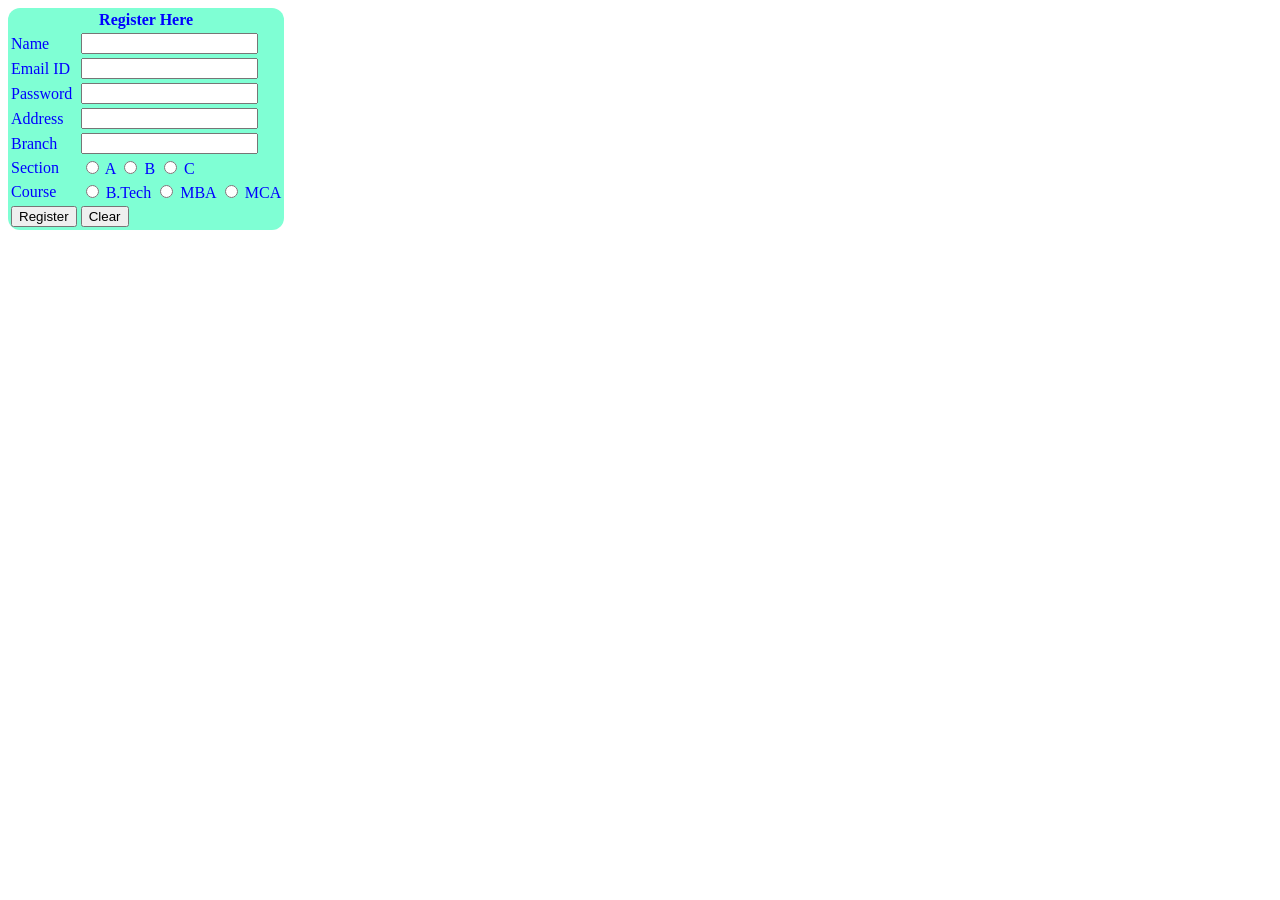
<file: Day2/index.html>
<!DOCTYPE html>
<html lang="en">
<head>
    <meta charset="UTF-8">
    <meta name="viewport" content="width=device-width, initial-scale=1.0">
    <link rel="stylesheet" href="style.css">
    <title>Form In Table</title>
</head>
<body>
    <form action="" method="post">
        <table>
            <tr><th style="text-align: center;" colspan="2">Register Here</th></tr>
            <tr>
                <td>Name</td>
                <td><input type="text"></td>
            </tr>
            <tr>
                <td>Email ID</td>
                <td><input type="email"></td>
            </tr>
            <tr>
                <td>Password</td>
                <td><input type="password"></td>
            </tr>
            <tr>
                <td>Address</td>
                <td><input type="text"></td>
            </tr>
            <tr>
                <td>Branch</td>
                <td><input type="text"></td>
            </tr>
            <tr>
                <td>Section</td>
                <td>
                    <input type="radio" name="section" value="a" id="a">
                    <label for="a">A</label>
                    <input type="radio" name="section" value="b" id="b">
                    <label for="a">B</label>
                    <input type="radio" name="section" value="c" id="c">
                    <label for="a">C</label>
                </td>
            </tr>
            <tr>
                <td>Course</td>
                <td>
                    <input type="radio" name="course" value="btech" id="btech">
                    <label for="btech">B.Tech</label>
                    <input type="radio" name="course" value="mba" id="mba">
                    <label for="mba">MBA</label>
                    <input type="radio" name="course" value="mca" id="mca">
                    <label for="mba">MCA</label>
                </td>
            </tr>
            <tr>
                <td>
                    <input type="submit" value="Register">
                </td>
                <td>
                    <input type="reset" value="Clear">
                </td>
            </tr>

        </table>
    </form>
</body>
</html>
</file>
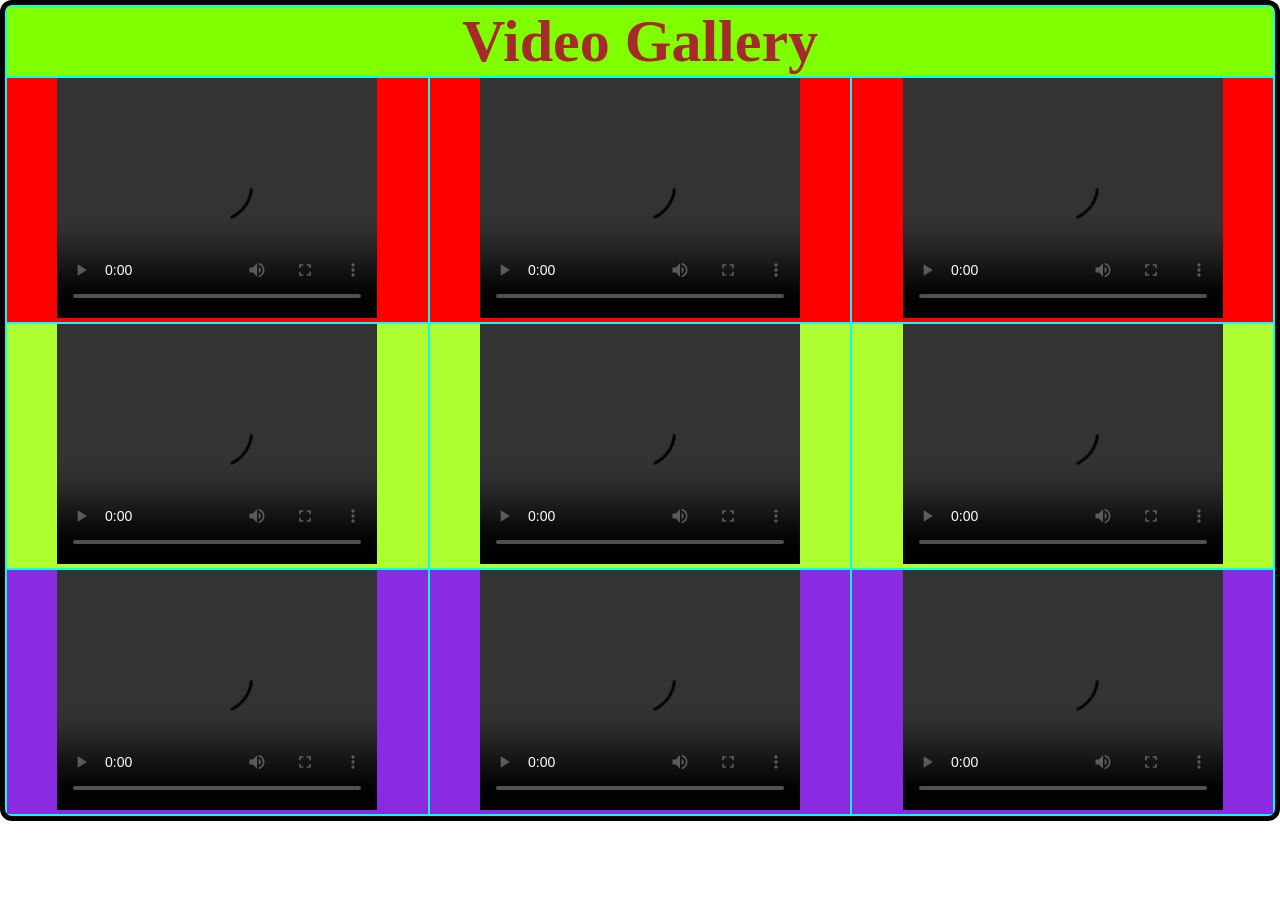
<file: Day3/index.html>
<!DOCTYPE html>
<html lang="en">
<head>
    <meta charset="UTF-8">
    <meta name="viewport" content="width=device-width, initial-scale=1.0">
    <title>Document</title>
    <link rel="stylesheet" href="style.css">
</head>
<body>
    <table style="border: 5px solid black; ">
        <tr id="heading"><th colspan="3">Video Gallery</th></tr>
        <tr id="row1">
            <td>
                <video width="320" height="240" controls>
                    <source src="movie.mp4" type="video/mp4">                               
                </video>
            </td>
            <td>
                <video width="320" height="240" controls>
                    <source src="movie.mp4" type="video/mp4">                               
                </video>
            </td>
            <td>
                <video width="320" height="240" controls>
                    <source src="movie.mp4" type="video/mp4">                               
                </video>
            </td>
        </tr>
        <tr id="row2">
            <td>
                <video width="320" height="240" controls>
                    <source src="movie.mp4" type="video/mp4">                               
                </video>
            </td>
            <td>
                <video width="320" height="240" controls>
                    <source src="movie.mp4" type="video/mp4">                               
                </video>
            </td>
            <td>
                <video width="320" height="240" controls>
                    <source src="movie.mp4" type="video/mp4">                               
                </video>
            </td>
        </tr>
        <tr id="row3">
            <td>
                <video width="320" height="240" controls>
                    <source src="movie.mp4" type="video/mp4">                               
                </video>
            </td>
            <td>
                <video width="320" height="240" controls>
                    <source src="movie.mp4" type="video/mp4">                               
                </video>
            </td>
            <td>
                <video width="320" height="240" controls>
                    <source src="movie.mp4" type="video/mp4">                               
                </video>
            </td>
        </tr>
    </table>
</body>
</html>
</file>
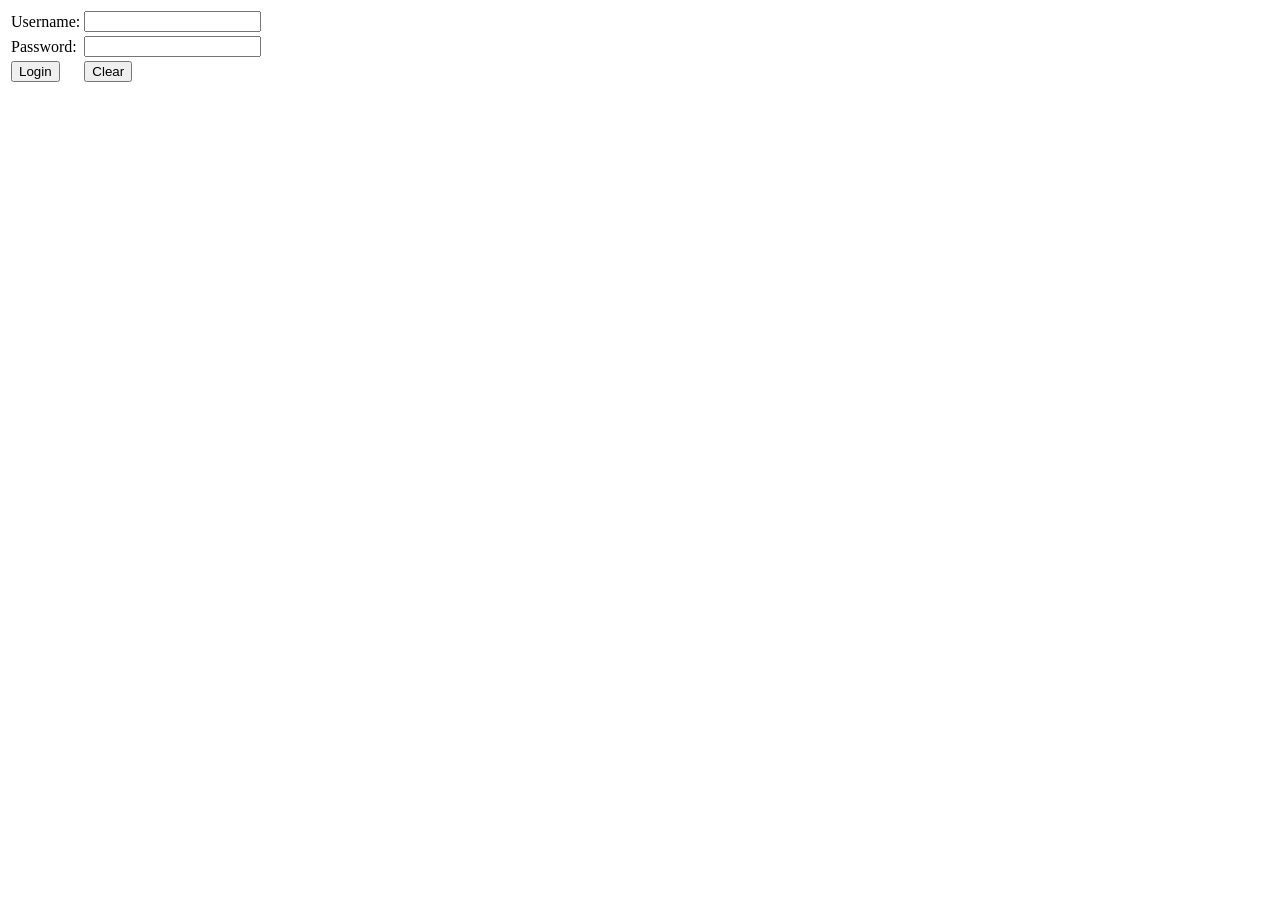
<file: Day5/index.html>
<!DOCTYPE html>
<html lang="en">
<head>
    <meta charset="UTF-8">
    <meta name="viewport" content="width=device-width, initial-scale=1.0">
    <title>Document</title>
    <script src="script.js"></script>
</head>
<body>
    <table>
        <form action="">
            <tr>
                <td>Username:</td>
                <td><input type="text" id="login"></td>
            </tr>
            <tr>
                <td>Password:</td>
                <td><input type="password" id="pswrd"></td>
            </tr>
            <tr>
                <td><button onclick="return validate()">Login</button></td>
                <td><button onclick="clearData()">Clear</button></td>
            </tr>
            <tr>
                <td colspan="2">
                    <p id="result"></p>
                </td>
            </tr>
        </form>
    </table>
    
</body>
</html>
</file>
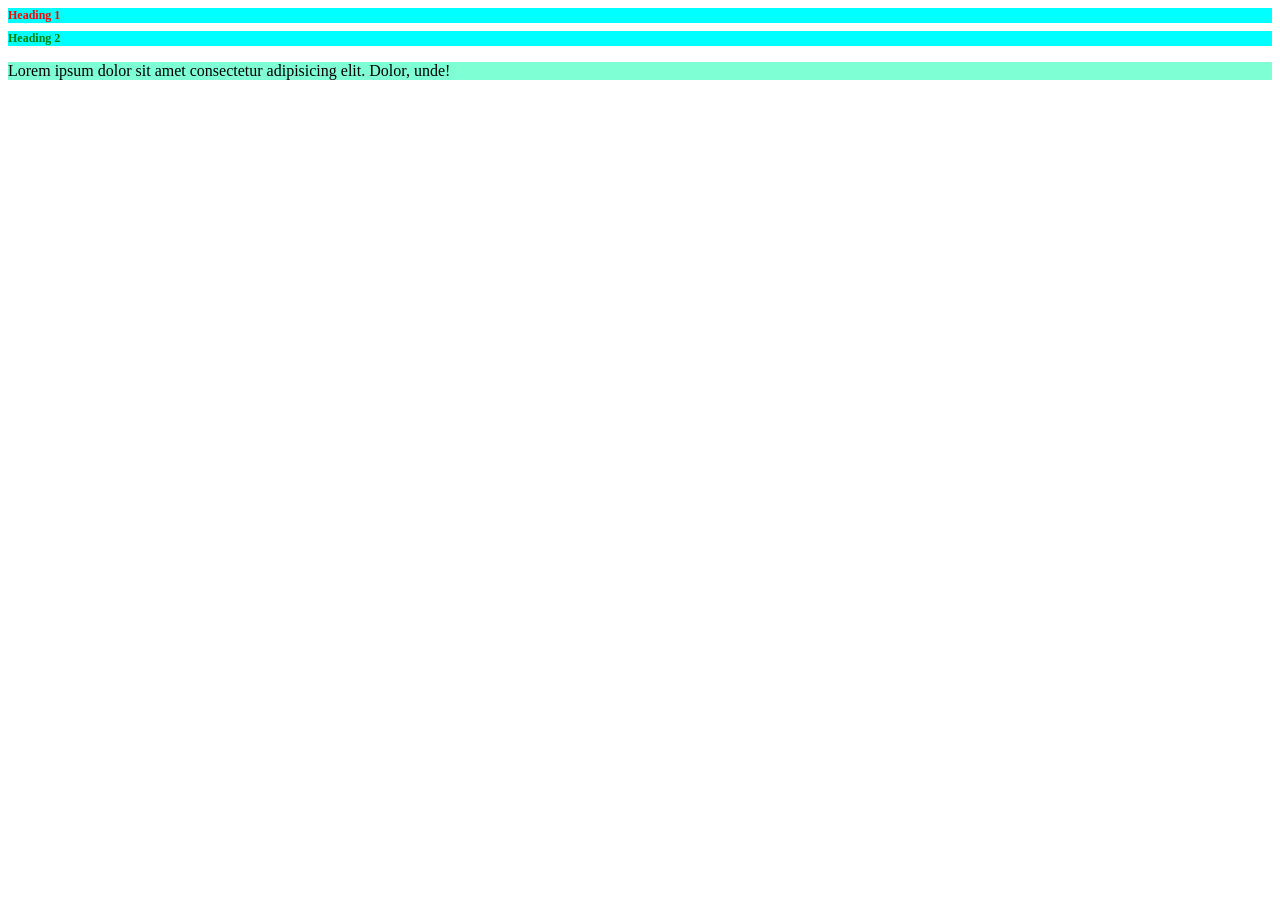
<file: Day3/Navbar.html>
<!DOCTYPE html>
<html lang="en">
<head>
    <meta charset="UTF-8">
    <meta name="viewport" content="width=device-width, initial-scale=1.0">
    <link rel="stylesheet" href="Navbar.css">
    <title>Document</title>
</head>
<body>
    <h1 id="heading1" class="heading">Heading 1</h1>    
    <h1 id="heading2" class="heading">Heading 2</h1>
    <div>
        <p>Lorem ipsum dolor sit amet consectetur adipisicing elit. Dolor, unde!</p>
    </div>
</body>
</html>
</file>
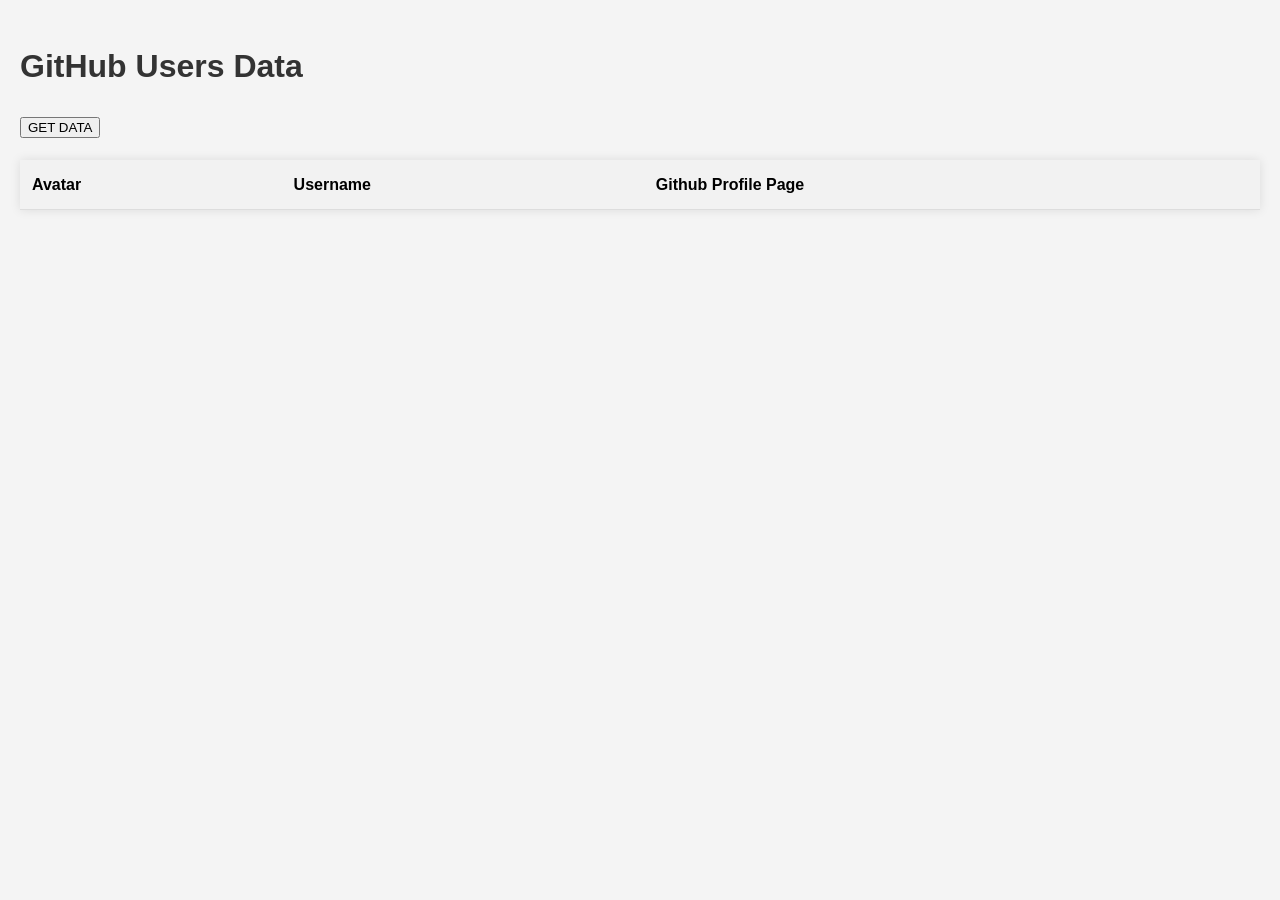
<file: Day8/project1.html>
<!DOCTYPE html>
<html lang="en">
<head>
    <meta charset="UTF-8">
    <meta name="viewport" content="width=device-width, initial-scale=1.0">
    <title>GitHub Users Data</title>
    <style>
        body {
            font-family: Arial, sans-serif;
            line-height: 1.6;
            margin: 0;
            padding: 20px;
            background-color: #f4f4f4;
        }
        h1 {
            color: #333;
        }
        table {
            width: 100%;
            border-collapse: collapse;
            margin-top: 20px;
            background-color: #fff;
            box-shadow: 0 0 10px rgba(0,0,0,0.1);
        }
        th, td {
            padding: 12px;
            text-align: left;
            border-bottom: 1px solid #ddd;
        }
        th {
            background-color: #f2f2f2;
            font-weight: bold;
        }
        tr:hover {
            background-color: #f5f5f5;
        }
        img {
            width: 50px;
            height: 50px;
            border-radius: 50%;
        }
    </style>
</head>
<body>
    <h1>GitHub Users Data</h1>
    <button onclick="fetchData()">GET DATA</button>
    <table id="usersTable">
            <tr>
                <th>Avatar</th>
                <th>Username</th>
                <th>Github Profile Page</th>
            </tr>

    </table>

    <script>
        async function fetchData() {
            try {
                let response = await fetch("https://api.github.com/users?per_page=10");
                let data = await response.json();
                
                const table = document.getElementById('usersTable')

                data.forEach(user => {
                    const row = document.createElement('tr')

                    const avatarCell = document.createElement('td')
                    const avatarImg = document.createElement('img')
                    avatarImg.src = user.avatar_url;
                    avatarImg.alt = `${user.login}'s avatar`
                    avatarCell.appendChild(avatarImg)
                    row.appendChild(avatarCell)

                    const usernameCell = document.createElement('td')
                    usernameCell.textContent = user.login
                    row.appendChild(usernameCell)

                    const profileLinkCell = document.createElement('td')
                    const profileLink = document.createElement('a')
                    profileLink.href = user.html_url;
                    profileLink.textContent = "View Profile Page"
                    profileLink.target = '_blank'
                    profileLinkCell.appendChild(profileLink)
                    row.appendChild(profileLinkCell)

                    table.appendChild(row)

                })
            } catch(error) {
                console.error("Error fetching data: ", error);
                document.body.innerHTML += `<p style="color: red;">Error fetching data. Please check the console for details.</p>`;
            }
        }

        // fetchData();
    </script>
</body>
</html>
</file>
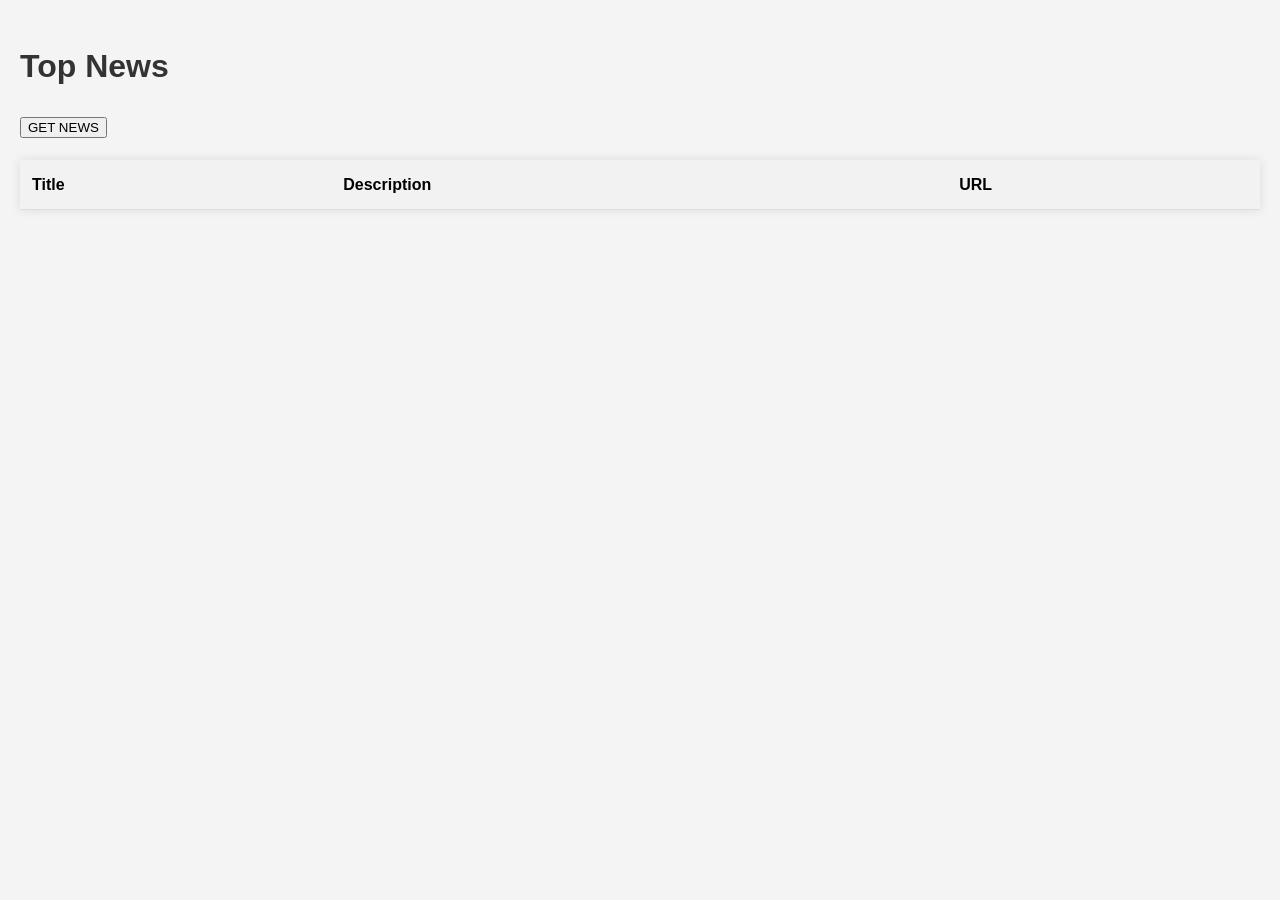
<file: Day9/project2.html>
<!DOCTYPE html>
<html lang="en">
<head>
    <meta charset="UTF-8">
    <meta name="viewport" content="width=device-width, initial-scale=1.0">
    <title>GitHub Users Data</title>
    <style>
        body {
            font-family: Arial, sans-serif;
            line-height: 1.6;
            margin: 0;
            padding: 20px;
            background-color: #f4f4f4;
        }
        h1 {
            color: #333;
        }
        table {
            width: 100%;
            border-collapse: collapse;
            margin-top: 20px;
            background-color: #fff;
            box-shadow: 0 0 10px rgba(0,0,0,0.1);
        }
        th, td {
            padding: 12px;
            text-align: left;
            border-bottom: 1px solid #ddd;
        }
        th {
            background-color: #f2f2f2;
            font-weight: bold;
        }
        tr:hover {
            background-color: #f5f5f5;
        }
        img {
            width: 50px;
            height: 50px;
            border-radius: 50%;
        }
    </style>
</head>
<body>
    <h1>Top News</h1>
    <button onclick="fetchData()">GET NEWS</button>
    <table id="newsTable">
            <tr>
                <th>Title</th>
                <th>Description</th>
                <th>URL</th>
            </tr>

    </table>

    <script>
        async function fetchData() {
            try {
                let response = await fetch("https://saurav.tech/NewsAPI/top-headlines/category/health/in.json");
                let data = await response.json();
                
                const table = document.getElementById('newsTable')

                data.articles.forEach(news => {
                    const row = document.createElement('tr')

                    const title = document.createElement('td')
                    title.textContent = news.title;
                
                    row.appendChild(title)

                    const description = document.createElement('td')
                    description.textContent = news.description
                    row.appendChild(description)

                    const link = document.createElement('a')
                    link.href = news.url;
                    link.textContent = "View Page"
                    link.target = '_blank'

                    row.appendChild(link)

                    table.appendChild(row)

                })
            } catch(error) {
                console.error("Error fetching data: ", error);
                document.body.innerHTML += `<p style="color: red;">Error fetching data. Please check the console for details.</p>`;
            }
        }

        // fetchData();
    </script>
</body>
</html>
</file>
<file: Day2/style.css>
table {
    background-color: aquamarine;
    color: blue;
    border-radius: 12px;
    border-color: blue;
    border-style: dashed;
    border: 2px;
}
</file>
<file: Day3/style.css>
* {
    margin: 0px;
    padding: 0px;
}
table {
    background-color: aqua;
    border-width: 10px;
    border-style: groove;
    border-color: crimson;
    border-radius: 12px;
    width: 100%;
}
#heading {
    background-color: chartreuse;
    font-size: 60px;
    text-align: center;
    color: brown;
}
#row1 {
    background-color: red;
    text-align: center;
}
#row2 {
    background-color: greenyellow;
    text-align: center;
}
#row3 {
    background-color: blueviolet;
    text-align: center;
}
</file>
<file: Day3/Navbar.css>
.heading {
    background-color: aqua;
    font-size: 12px;
}
#heading1 {
    color: red;
}
#heading2 {
    color: green;
}
div > p {
    background-color: aquamarine;
}
</file>
